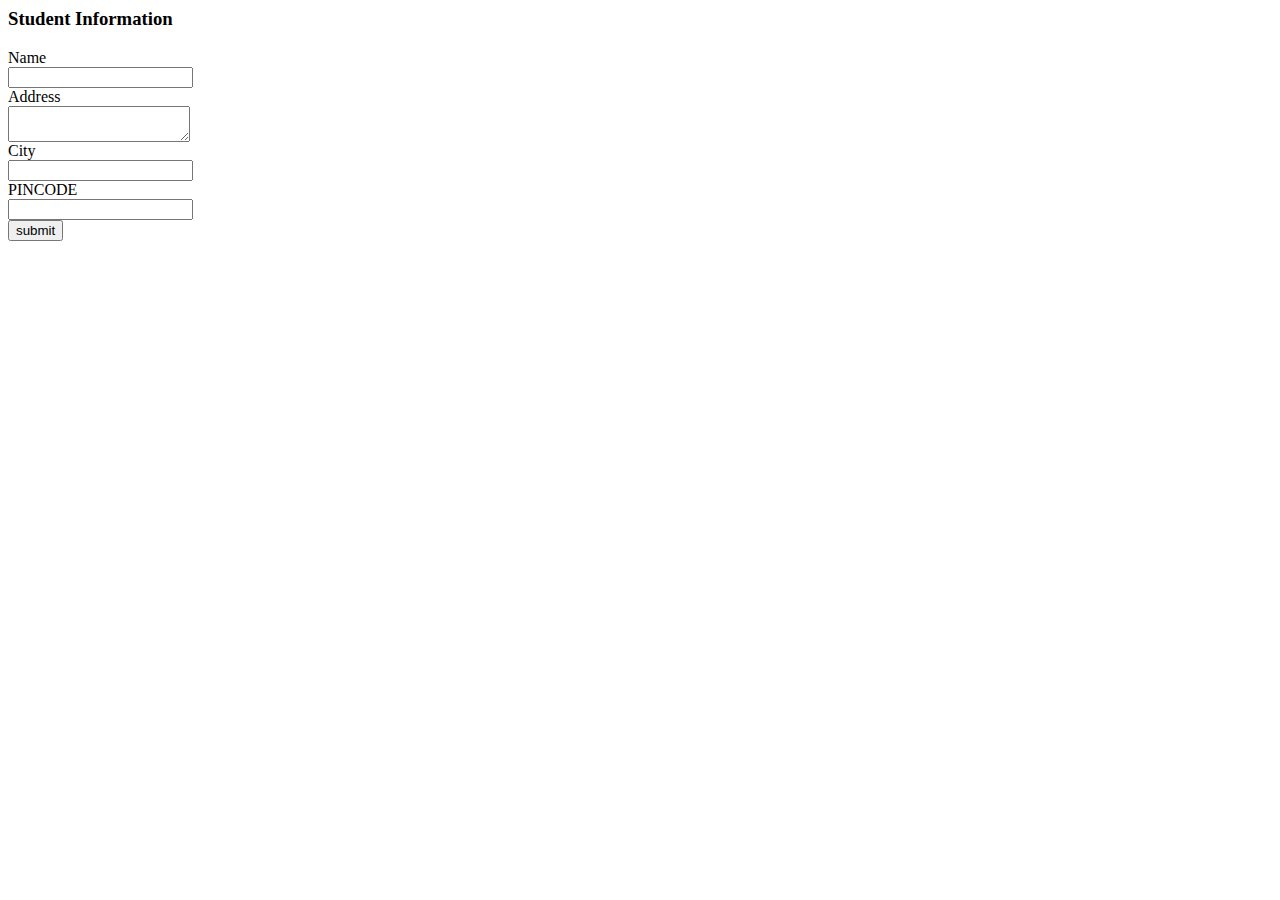
<file: templates/student.html>
<html>
   <body>

      <form action = "{{ url_for('addrec') }}" method = "POST">
         <h3>Student Information</h3>
         Name<br>
         <input type = "text" name = "nm" /></br>

         Address<br>
         <textarea name = "add" ></textarea><br>

         City<br>
         <input type = "text" name = "city" /><br>

         PINCODE<br>
         <input type = "text" name = "pin" /><br>
         <input type = "submit" value = "submit" /><br>
      </form>

   </body>
</html>
</file>
